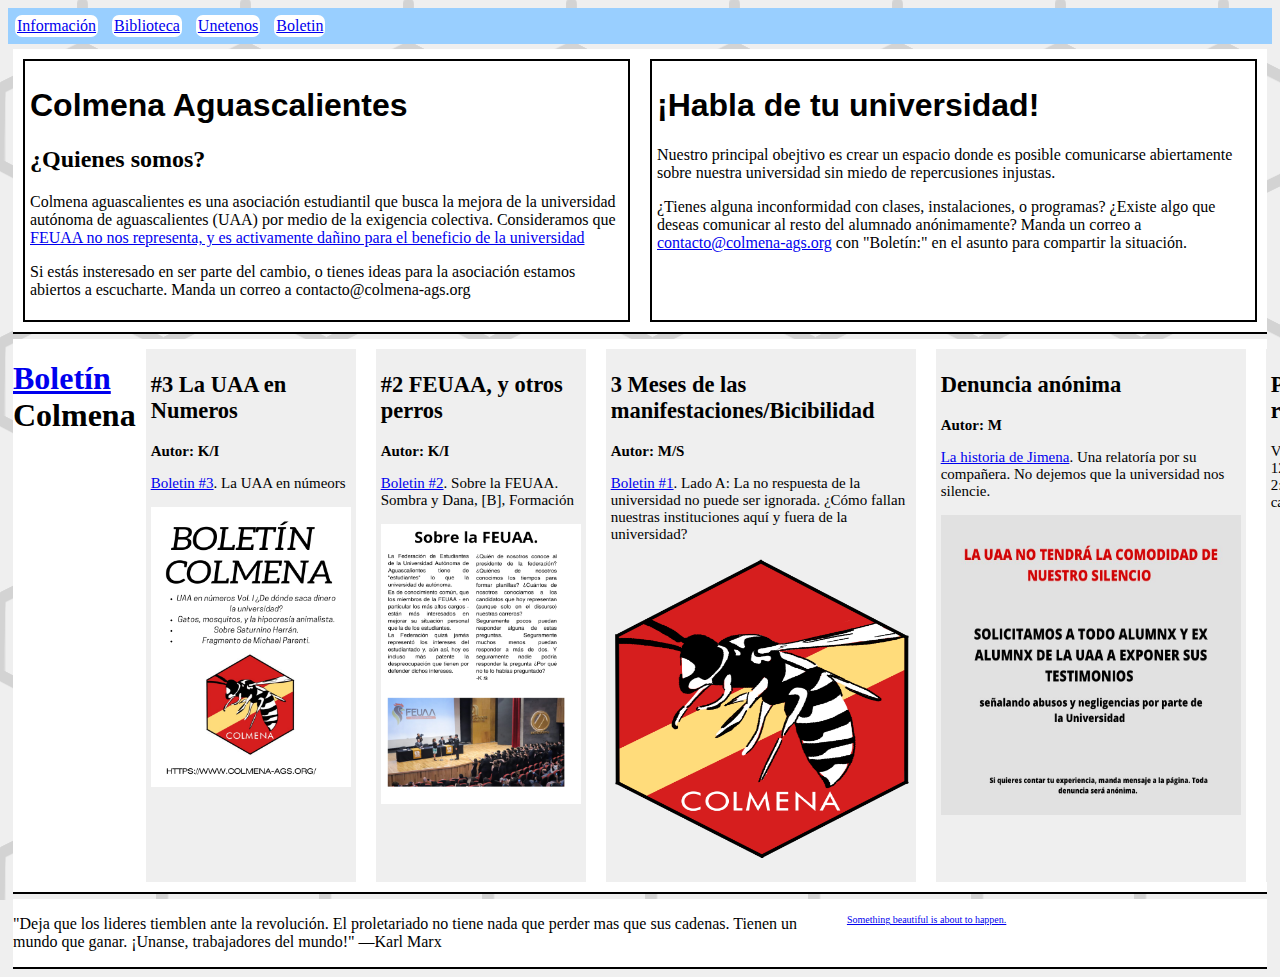
<file: index.htm>
<!DOCTYPE html>


<html>
  <head>
    
    
   <title>Colmena AGS</title>
  <link rel="icon" type="image/x-icon" href="/icons/quill.png">
    
    
    <meta name="color:Background" content="#111111"/>


  <style>

        body {
            
                background-image: url(/imagenes/hex2.png);
                background-attachment: fixed; 
                font-size: {select:Text Size}px /* select:Font Size */;
                font-family: {font:Text}; 
                /* background-image:url(https://static.tumblr.com/kifah6n/tOZpylknj/dot-grid-grey.png) */
            }


    .header{
        background-color: #99cfff77;
        color:white;
        display:flex;
    }

    .header >div{
        background-color: #ffffff55;
        text-align: center;
        padding: 2px;
        margin: 7px;
        border-radius: 7px;
    }

    .pagina {
      background-color: #ffffff88;
      border-bottom: 2px solid black;
      margin: 5px;
      display: flex;
      
    }

    .pagina > div{
      

        width: 48%;
        padding: 5px;
        margin: 10px;
      background-color: #ffffff88;
      border: 2px solid black;
    }
    #noticia{
        ma-bottom: 5px;
        background-color: #efefef66;

        border:0px;
        font-size: 15px;
    }
    
    #small{
        border:0px;
        font-size: 10px;
    }

    <link rel="stylesheet" href="mystyle.css">
  </style>
    
  <head>
    

     <script src="jquery.js"></script> 
    <script> 
    $(function(){
      $("#includedContent").load("Head_master.html"); 
    });
    </script> 
  </head>
<body>
  
  <div id="includedContent"></div>

  <div = class="pagina">
    <div>
  <h1><span style="font-family: Helvetica">
    Colmena Aguascalientes</span>
</h1>
  
  <h2> ¿Quienes somos? </h2>
  <p> Colmena aguascalientes es una asociación estudiantil que busca la mejora de la universidad autónoma de aguascalientes
(UAA) por medio de la exigencia colectiva. Consideramos que <a href="FEUAA.html"> FEUAA no nos representa, y es activamente dañino para el beneficio de la universidad </a> </p>
  
 <p> Si estás insteresado en ser parte del cambio, o tienes ideas para la asociación estamos abiertos a escucharte. Manda un correo a
   contacto@colmena-ags.org </p>
  
</div>

    
 <div>
  <h1><span style="font-family: Helvetica">
    ¡Habla de tu universidad!</span></h1>

<p>
    Nuestro principal obejtivo es crear un espacio donde es posible comunicarse abiertamente sobre nuestra universidad sin miedo de repercusiones injustas. 
    </p><p>¿Tienes alguna inconformidad con clases, instalaciones, o programas? ¿Existe algo que deseas comunicar al resto del alumnado anónimamente? Manda un correo a <a href= mail:contacto@colmena-ags.org> contacto@colmena-ags.org</a> con "Boletín:" en el asunto para compartir la situación.
</p>
</div>
</div>
 
 
</div>
 
 <div class = "pagina">
   <h1> <a href="/boletin"> Boletín</a> Colmena</h1> 

   <div id="noticia"> <h2> #3 La UAA en Numeros </h2>
       <div id="small"> <h2>Autor: K/I</h2>
        </div>
       <p><a href = /boletin/Boletin_3_30.09.2023.pdf> Boletin #3</a>. La UAA en númeors</a></p>
       
        <p><a href = /boletin/Boletin_3_30.09.2023.pdf> <img src="imagenes/portada3.png" alt="La UAA en númeors, Gatos y mosquitos, saturnino Herrán" width="200" height="280"></a></p>
    </div>

   
 <div id="noticia"> <h2> #2 FEUAA, y otros perros </h2>
       <div id="small"> <h2>Autor: K/I</h2>
        </div>
       <p><a href = /boletin/Boletin_2_01.09.2023.pdf> Boletin #2</a>. Sobre la FEUAA. Sombra y Dana, [B], Formación</a></p>
       
        <p><a href = /boletin/Boletin_2_01.09.2023.pdf> <img src="imagenes/portada2.png" alt="Artículo FEUAA" width="200" height="280"></a></p>
    </div>
   
  <div id="noticia"> <h2>3 Meses de las manifestaciones/Bicibilidad </h2>
       <div id="small"> <h2>Autor: M/S</h2>
        </div>
       <p><a href = /boletin/Boletin_1_20.08.2023.pdf> Boletin #1</a>. Lado A: La no respuesta de la universidad no puede ser ignorada. ¿Cómo fallan nuestras instituciones aquí y fuera de la universidad?</a></p>
       
        <p><a href = /boletin/Boletin_1_20.08.2023.pdf> <img src="imagenes/Colmena_HD.png" alt="Logo colmena" width="300" height="300"></a></p>
    </div>
   
     <div id="noticia"> <h2>Denuncia anónima</h2>
       <div id="small"> <h2>Autor: M</h2>
        </div>
       <p><a href = /boletin/Relatoria.html>La historia de Jimena</a>. Una relatoría por su compañera. No dejemos que la universidad nos silencie. </a></p>
       
        <p><a href = /boletin/Relatoria.html> <img src="boletin/denuncia.png" alt="información para denuncia" width="300" height="300"></a></p>
    </div>
       
    <div id="noticia"> <h2>Próxima reunión</h2>
        <p1>Viernes de 12:00 a 2:30pm En cafetería 47</p1>
    </div>
 

   
   
</div>   
    
    


<div class = "pagina">
 <p>"Deja que los lideres tiemblen ante la revolución. El proletariado no tiene nada que perder mas que sus cadenas. Tienen un mundo que ganar. ¡Unanse, trabajadores del mundo!"
        —Karl Marx</p> 
    


    <div id="small">
    <a href = "wormwood.jpeg"> Something beautiful is about to happen.</a>
    </div>
</div>



  </body>
</html>
</file>
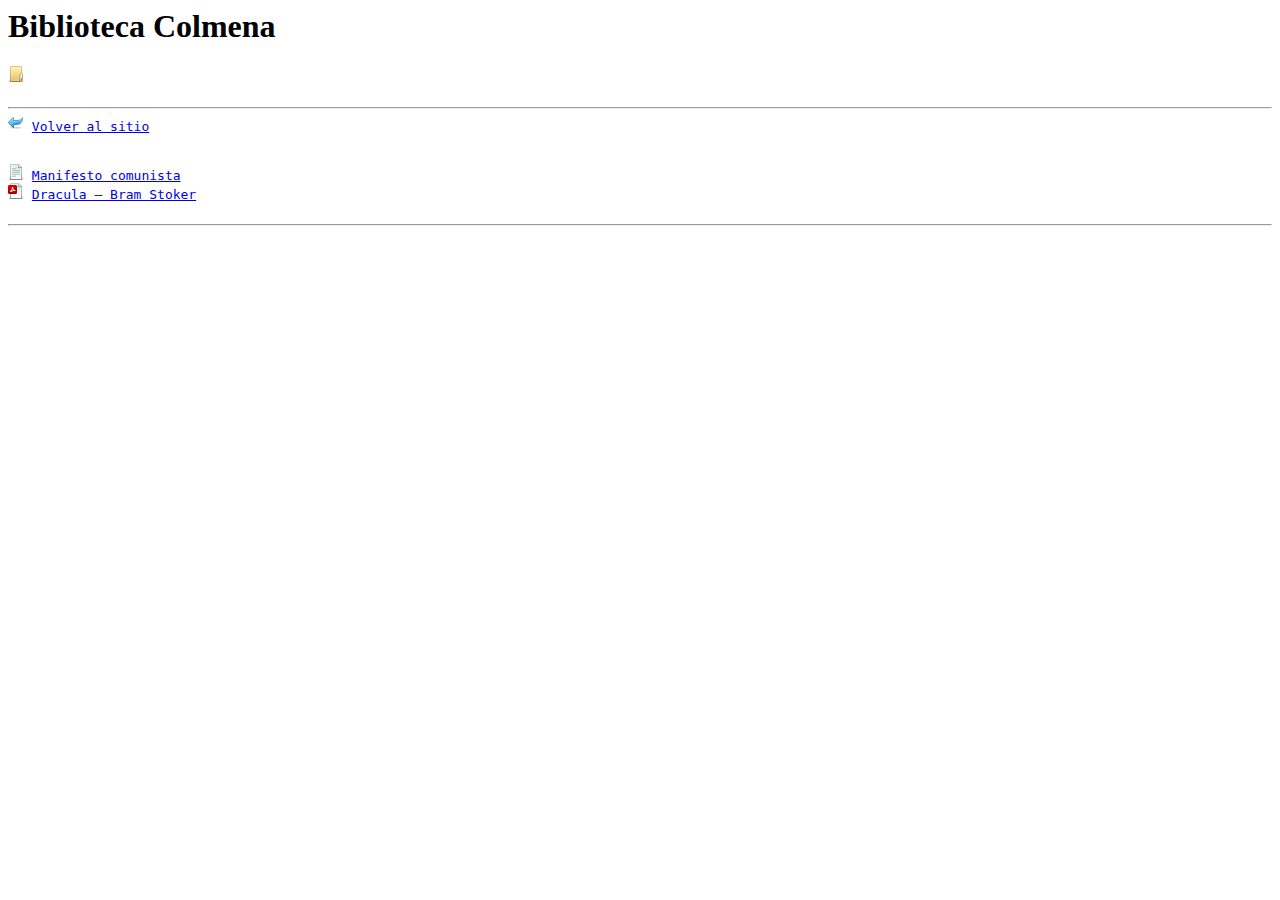
<file: biblioteca/index.html>
<html>
 <head>
  <title>Biblioteca Colmena</title>
 </head>
 <body>
<h1>Biblioteca Colmena</h1>
<pre><img src="/icons/folder.png" alt="Icon ">                   

<hr><img src="/icons/arrow-curve-180.png" alt="Volver al sitio"> <a href="/">Volver al sitio</a>


<img src="/icons/document-text.png" alt="[TXT]"> <a href="manifesto.html">Manifesto comunista</a>               
<img src="/icons/document-pdf.png" alt="[PDF]"> <a href="dracula.pdf">Dracula — Bram Stoker</a>               
          
<hr></pre>

</body></html>
</file>
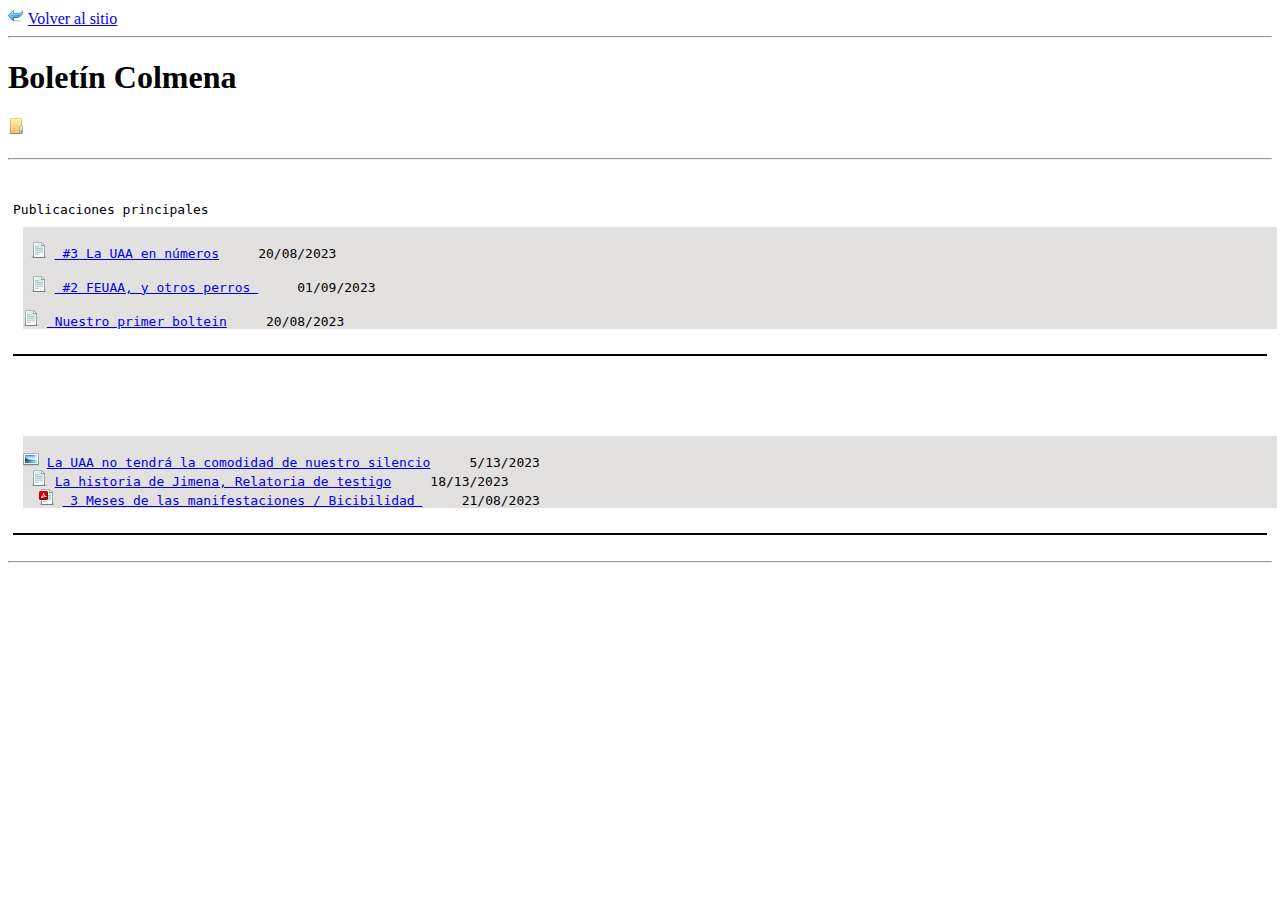
<file: boletin/index.html>
<html>

<style>
        body {
            
                background-attachment: fixed; 
                font-size: {select:Text Size}px /* select:Font Size */;
                font-family: {font:Text}; 
                /* background-image:url(https://static.tumblr.com/kifah6n/tOZpylknj/dot-grid-grey.png) */
            }


    .header{
        background-color: #99cfff77;
        color:white;
        display:flex;
    }

    .header >div{
        background-color: #ffffff55;
        text-align: center;
        padding: 2px;
        margin: 7px;
        border-radius: 7px;
    }

  .bloque{
      background-color: #ffffff;

      border-bottom: 2px solid black;
      margin: 5px;
   
  }
 .bloque > div{
      

        width: 100%;
        padding: 0px;
        margin: 10px;
      background-color: #c2bfba77;
      border: 2px #e7e2d1 ;
    }

 
    .pagina {
      background-color: #ffffff88;
      border-bottom: 2px solid black;
      margin: 5px;
      display: flex;
      
    }
    .pagina > div{
      

        width: 48%;
        padding: 5px;
        margin: 10px;
      background-color: #ffffff88;
      border: 2px solid black;
    }
    #noticia{
        ma-bottom: 5px;
        background-color: #efefef66;

        border:0px;
        font-size: 15px;
    }
    
    #small{
        border:0px;
        font-size: 10px;
    }

    <link rel="stylesheet" href="mystyle.css">
  </style>
 
</style>
 
 <head>
  <title>Boletín Colmena</title>
 </head>
 <body>
  <img src="/icons/arrow-curve-180.png" alt="Volver al sitio"> <a href="/">Volver al sitio</a>
 <hr> 
<h1>Boletín Colmena</h1>
<pre><img src="/icons/folder.png" alt="Icon ">                   

<hr>
<div = class="bloque">
Publicaciones principales
<div>
 <img src="/icons/document-text.png" alt="[TXT]"> <a href="Boletin_3_30.09.2023.pdf"> #3 La UAA en números</a>     20/08/2023 

 <img src="/icons/document-text.png" alt="[TXT]"> <a href="Boletin_2_01.09.2023.pdf"> #2 FEUAA, y otros perros </a>     01/09/2023 

<img src="/icons/document-text.png" alt="[TXT]"> <a href="Boletin_1_20.08.2023.pdf"> Nuestro primer boltein</a>     20/08/2023 
</div>
</div>

 <div = class="bloque">
<div>
<img src="/icons/image.png" alt="[TXT]"> <a href="denuncia.html">La UAA no tendrá la comodidad de nuestro silencio</a>     5/13/2023          
 <img src="/icons/document-text.png" alt="[TXT]"> <a href="Relatoria.html">La historia de Jimena, Relatoria de testigo</a>     18/13/2023 
  <img src="/icons/document-pdf-text.png" alt="[PDF]"> <a href="Boletin_1_20.08.2023.pdf"> 3 Meses de las manifestaciones / Bicibilidad </a>     21/08/2023                
</div>
</div>
<hr></pre>

</body></html>
</file>
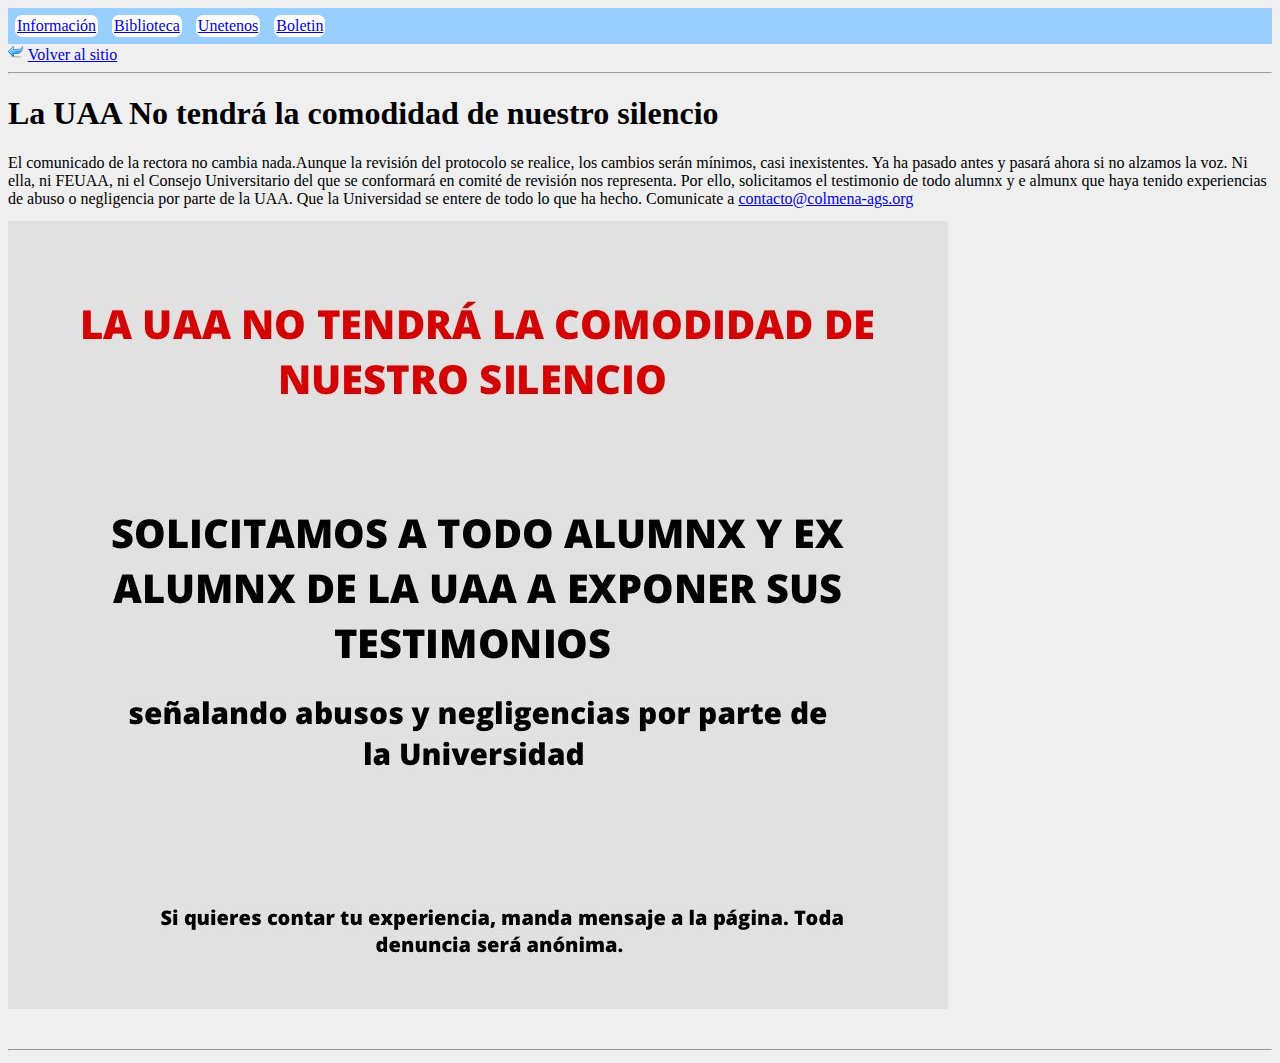
<file: boletin/denuncia.html>
<html>
 <head>
    
    
   <title>Relatoría por abuso</title>
  <link rel="icon" type="image/x-icon" href="/icons/quill.png">
    
    
    <meta name="color:Background" content="#111111"/>


  <style>

        body {
            
                background-color: #efefef;
                background-attachment: fixed; 
                font-size: {select:Text Size}px /* select:Font Size */;
                font-family: {font:Text}; 
                /* background-image:url(https://static.tumblr.com/kifah6n/tOZpylknj/dot-grid-grey.png) */
            }


    .header{
        background-color: #99cfff;
        color:white;
        display:flex;
    }

    .header >div{
        background-color:white;
        text-align: center;
        padding: 2px;
        margin: 7px;
        border-radius: 7px;
    }

    .pagina {
      background-color: #ffffff;
      border-bottom: 2px solid black;
      margin: 5px;
      display: flex;
      
    }

    .pagina > div{
        width: 48%;
        padding: 5px;
        margin: 10px;
      background-color: #ffffff;
      border: 2px solid black;
    }
    #noticia{
        ma-bottom: 5px;
        background-color: #efefef;;
        border:0px;
        font-size: 15px;
    }
    
    #small{
        border:0px;
        font-size: 10px;
    }
  </style>    

       <script src="/jquery.js"></script> 
    <script> 
    $(function(){
      $("#includedContent").load("/Head_master.html"); 
    });
    </script> 
    
    <div id="includedContent"></div>
    </div>
 
  <title>El silencio en la muerte</title>
 </head>
 <body>
<link rel="icon" type="image/x-icon" href="/icons/quill.png">
<img src="/icons/arrow-curve-180.png" alt="Volver al sitio"> <a href="/">Volver al sitio</a>
<hr>
<h1> La UAA No tendrá la comodidad de nuestro silencio </h1>
  
El comunicado de la rectora no cambia nada.Aunque la revisión del protocolo se realice, los cambios serán mínimos, casi inexistentes. Ya ha pasado antes y pasará ahora si no alzamos la voz. Ni ella, ni FEUAA, ni el Consejo Universitario del que se conformará en comité de revisión nos representa.
  
Por ello, solicitamos el testimonio de todo alumnx y e almunx que haya tenido experiencias de abuso o negligencia por parte de la UAA. 
Que la Universidad se entere de todo lo que ha hecho. 
  
Comunicate a <a href= mail:contacto@colmena-ags.org> contacto@colmena-ags.org</a>
  

<pre><img src="/boletin/denuncia.png" alt="Imagen ">            


<hr></pre>

</body></html>
</file>
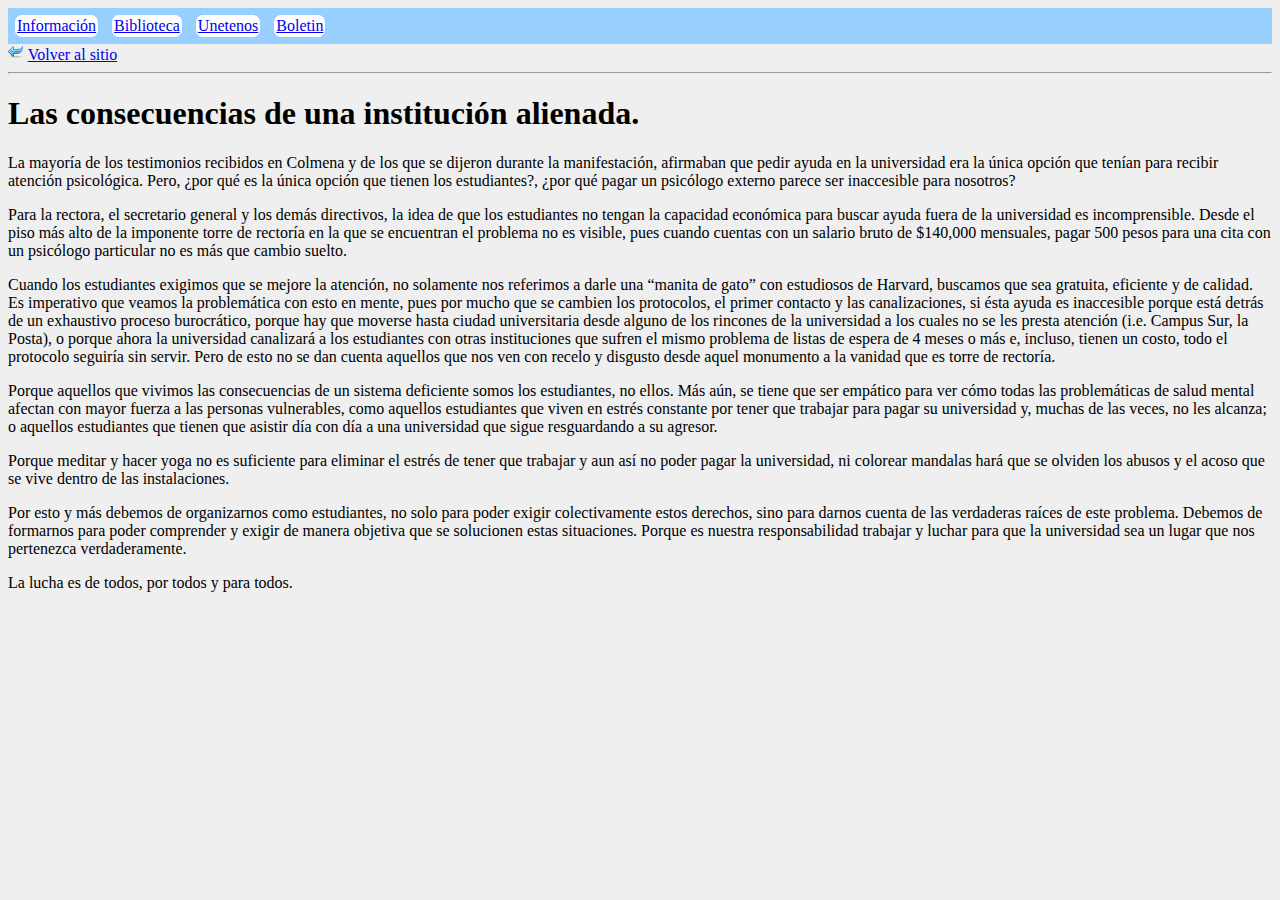
<file: boletin/LasConsecuenciasDeUnaInstitucionAlienada.html>
<html>
 <head>
    
    
   <title>Las consecuencias de una institución alienada.</title>
  <link rel="icon" type="image/x-icon" href="/icons/quill.png">
    
    
    <meta name="color:Background" content="#111111"/>


  <style>

        body {
            
                background-color: #efefef;
                background-attachment: fixed; 
                font-size: {select:Text Size}px /* select:Font Size */;
                font-family: {font:Text}; 
                /* background-image:url(https://static.tumblr.com/kifah6n/tOZpylknj/dot-grid-grey.png) */
            }


    .header{
        background-color: #99cfff;
        color:white;
        display:flex;
    }

    .header >div{
        background-color:white;
        text-align: center;
        padding: 2px;
        margin: 7px;
        border-radius: 7px;
    }

    .pagina {
      background-color: #ffffff;
      border-bottom: 2px solid black;
      margin: 5px;
      display: flex;
      
    }

    .pagina > div{
        width: 48%;
        padding: 5px;
        margin: 10px;
      background-color: #ffffff;
      border: 2px solid black;
    }
    #noticia{
        ma-bottom: 5px;
        background-color: #efefef;;
        border:0px;
        font-size: 15px;
    }
    
    #small{
        border:0px;
        font-size: 10px;
    }
  </style>    

       <script src="/jquery.js"></script> 
    <script> 
    $(function(){
      $("#includedContent").load("/Head_master.html"); 
    });
    </script> 
    
    <div id="includedContent"></div>
    </div>
 
  <title>Las consecuencias de una institución alienada.</title>
 </head>
 <body>
<link rel="icon" type="image/x-icon" href="/icons/quill.png">
<img src="/icons/arrow-curve-180.png" alt="Volver al sitio"> <a href="/">Volver al sitio</a>
<hr>
<h1> Las consecuencias de una institución alienada. </h1>

  <p>La mayoría de los testimonios recibidos en Colmena y de los que se dijeron durante la manifestación, afirmaban que pedir ayuda en la universidad era la única opción que tenían para recibir atención psicológica. Pero, ¿por qué es la única opción que tienen los estudiantes?, ¿por qué pagar un psicólogo externo parece ser inaccesible para nosotros?</p>
  
  <p>Para la rectora, el secretario general y los demás directivos, la idea de que los estudiantes no tengan la capacidad económica para buscar ayuda fuera de la universidad es incomprensible. Desde el piso más alto de la imponente torre de rectoría en la que se encuentran el problema no es visible, pues cuando cuentas con un salario bruto de $140,000 mensuales, pagar 500 pesos para una cita con un psicólogo particular no es más que cambio suelto.</p>
  
  <p>Cuando los estudiantes exigimos que se mejore la atención, no solamente nos referimos a darle una “manita de gato” con estudiosos de Harvard, buscamos que sea gratuita, eficiente y de calidad. Es imperativo que veamos la problemática con esto en mente, pues por mucho que se cambien los protocolos, el primer contacto y las canalizaciones, si ésta ayuda es inaccesible porque está detrás de un exhaustivo proceso burocrático, porque hay que moverse hasta ciudad universitaria desde alguno de los rincones de la universidad a los cuales no se les presta atención (i.e. Campus Sur, la Posta), o porque ahora la universidad canalizará a los estudiantes con otras instituciones que sufren el mismo problema de listas de espera de 4 meses o más e, incluso, tienen un costo, todo el protocolo seguiría sin servir. Pero de esto no se dan cuenta aquellos que nos ven con recelo y disgusto desde aquel monumento a la vanidad que es torre de rectoría.</p>
  
  <p>Porque aquellos que vivimos las consecuencias de un sistema deficiente somos los estudiantes, no ellos. Más aún, se tiene que ser empático para ver cómo todas las problemáticas de salud mental afectan con mayor fuerza a las personas vulnerables, como aquellos estudiantes que viven en estrés constante por tener que trabajar para pagar su universidad y, muchas de las veces, no les alcanza; o aquellos estudiantes que tienen que asistir día con día a una universidad que sigue resguardando a su agresor.</p>
  
  <p>Porque meditar y hacer yoga no es suficiente para eliminar el estrés de tener que trabajar y aun así no poder pagar la universidad, ni colorear mandalas hará que se olviden los abusos y el acoso que se vive dentro de las instalaciones.</p>
  
  <p>Por esto y más debemos de organizarnos como estudiantes, no solo para poder exigir colectivamente estos derechos, sino para darnos cuenta de las verdaderas raíces de este problema. Debemos de formarnos para poder comprender y exigir de manera objetiva que se solucionen estas situaciones. Porque es nuestra responsabilidad trabajar y luchar para que la universidad sea un lugar que nos pertenezca verdaderamente.</p>

  <p>La lucha es de todos, por todos y para todos.</p>
 

</body></html>
</file>
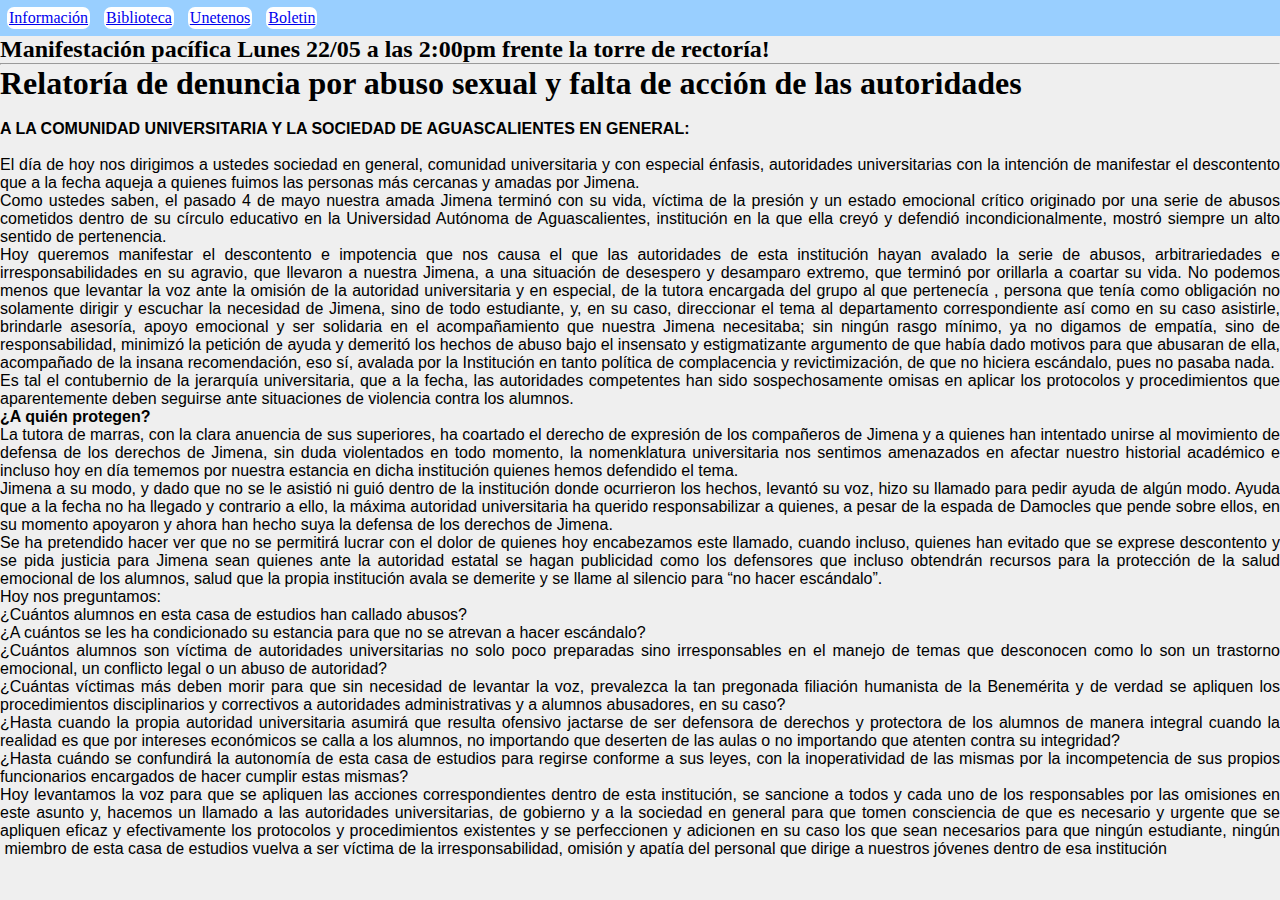
<file: boletin/Relatoria.html>
<html>
  <head>
    
    
   <title>Relatoría por abuso</title>
  <link rel="icon" type="image/x-icon" href="/icons/quill.png">
    
    
    <meta name="color:Background" content="#111111"/>


  <style>

        body {
            
                background-color: #efefef;
                background-attachment: fixed; 
                font-size: {select:Text Size}px /* select:Font Size */;
                font-family: {font:Text}; 
                /* background-image:url(https://static.tumblr.com/kifah6n/tOZpylknj/dot-grid-grey.png) */
            }


    .header{
        background-color: #99cfff;
        color:white;
        display:flex;
    }

    .header >div{
        background-color:white;
        text-align: center;
        padding: 2px;
        margin: 7px;
        border-radius: 7px;
    }

    .pagina {
      background-color: #ffffff;
      border-bottom: 2px solid black;
      margin: 5px;
      display: flex;
      
    }

    .pagina > div{
        width: 48%;
        padding: 5px;
        margin: 10px;
      background-color: #ffffff;
      border: 2px solid black;
    }
    #noticia{
        ma-bottom: 5px;
        background-color: #efefef;;
        border:0px;
        font-size: 15px;
    }
    
    #small{
        border:0px;
        font-size: 10px;
    }
  </style>    

        <script src="/jquery.js"></script> 
    <script> 
    $(function(){
      $("#includedContent").load("/Head_master.html"); 
    });
    </script> 
    
    <div id="includedContent"></div>
    </div>
  </head>
  
 <body>
   
   <h2> Manifestación pacífica Lunes 22/05 a las 2:00pm frente la torre de rectoría! </h2> 
 <hr>  
 <h1> Relatoría de denuncia por abuso sexual y falta de acción de las autoridades </h1>
 
 <pagina>
   <?xml version="1.0" encoding="UTF-8"?>
<style>
    table { border-collapse:collapse; border-spacing:0; empty-cells:show }
    td, th { vertical-align:top; font-size:12pt;}
    h1, h2, h3, h4, h5, h6 { clear:both;}
    ol, ul { margin:0; padding:0;}
    li { list-style: none; margin:0; padding:0;}
    span.footnodeNumber { padding-right:1em; }
    span.annotation_style_by_filter { font-size:95%; font-family:Arial; }
    span.heading_numbering { margin-right: 0.8rem; }* { margin:0;}
    .P1 { text-align:justify ! important; font-family:Arial; writing-mode:horizontal-tb; direction:ltr; }
    .P2 { text-align:justify ! important; font-family:Calibri; writing-mode:horizontal-tb; direction:ltr; }
    .T1 { font-family:Arial; font-weight:bold; }
    .T2 { font-family:Arial; }
    /* ODF styles with no properties representable as CSS:
    .dp1  { } */
</style></head><body dir="ltr"><p class="P1"> </p><p class="P2"><span class="T1">A LA COMUNIDAD UNIVERSITARIA Y LA SOCIEDAD DE AGUASCALIENTES EN GENERAL:</span></p><p class="P1"> </p><p class="P2"><span class="T2">El día de hoy nos dirigimos a ustedes sociedad en general, comunidad universitaria y con especial énfasis, autoridades universitarias con la intención de manifestar el descontento que a la fecha aqueja a quienes fuimos las personas más cercanas y amadas por Jimena.</span></p><p class="P2"><span class="T2">Como ustedes saben, el pasado 4 de mayo nuestra amada Jimena terminó con su vida, víctima de la presión y un estado emocional crítico originado por una serie de abusos cometidos dentro de su círculo educativo en la Universidad Autónoma de Aguascalientes, institución en la que ella creyó y defendió incondicionalmente, mostró siempre un alto sentido de pertenencia. </span></p><p class="P2"><span class="T2">Hoy queremos manifestar el descontento e impotencia que nos causa el que las autoridades de esta institución hayan avalado la serie de abusos, arbitrariedades e irresponsabilidades en su agravio, que llevaron a nuestra Jimena, a una situación de desespero y desamparo extremo, que terminó por orillarla a coartar su vida. No podemos menos que levantar la voz ante la omisión de la autoridad universitaria y en especial, de la tutora encargada del grupo al que pertenecía , persona que tenía como obligación no solamente dirigir y escuchar la necesidad de Jimena, sino de todo estudiante, y, en su caso, direccionar el tema al departamento correspondiente así como en su caso asistirle, brindarle asesoría, apoyo emocional y ser solidaria en el acompañamiento que nuestra Jimena necesitaba; sin ningún rasgo mínimo, ya no digamos de empatía, sino de responsabilidad, minimizó la petición de ayuda y demeritó los hechos de abuso bajo el insensato y estigmatizante argumento de que había dado motivos para que abusaran de ella, acompañado de la insana recomendación, eso sí, avalada por la Institución en tanto política de complacencia y revictimización, de que no hiciera escándalo, pues no pasaba nada.</span></p><p class="P2"><span class="T2">Es tal el contubernio de la jerarquía universitaria, que a la fecha, las autoridades competentes han sido sospechosamente omisas en aplicar los protocolos y procedimientos que aparentemente deben seguirse ante situaciones de violencia contra los alumnos.</span></p><p class="P2"><span class="T1">¿A quién protegen?</span></p><p class="P2"><span class="T2">La tutora de marras, con la clara anuencia de sus superiores, ha coartado el derecho de expresión de los compañeros de Jimena y a quienes han intentado unirse al movimiento de defensa de los derechos de Jimena, sin duda violentados en todo momento, la nomenklatura universitaria nos sentimos amenazados en afectar nuestro historial académico e incluso hoy en día tememos por nuestra estancia en dicha institución quienes hemos defendido el tema. </span></p><p class="P2"><span class="T2">Jimena a su modo, y dado que no se le asistió ni guió dentro de la institución donde ocurrieron los hechos, levantó su voz, hizo su llamado para pedir ayuda de algún modo. Ayuda que a la fecha no ha llegado y contrario a ello, la máxima autoridad universitaria ha querido responsabilizar a quienes, a pesar de la espada de Damocles que pende sobre ellos, en su momento apoyaron y ahora han hecho suya la defensa de los derechos de Jimena. </span></p><p class="P2"><span class="T2">Se ha pretendido hacer ver que no se permitirá lucrar con el dolor de quienes hoy encabezamos este llamado, cuando incluso, quienes han evitado que se exprese descontento y se pida justicia para Jimena sean quienes ante la autoridad estatal se hagan publicidad como los defensores que incluso obtendrán recursos para la protección de la salud emocional de los alumnos, salud que la propia institución avala se demerite y se llame al silencio para “no hacer escándalo”.</span></p><p class="P2"><span class="T2">Hoy nos preguntamos:</span></p><p class="P2"><span class="T2">¿Cuántos alumnos en esta casa de estudios han callado abusos?</span></p><p class="P2"><span class="T2">¿A cuántos se les ha condicionado su estancia para que no se atrevan a hacer escándalo?</span></p><p class="P2"><span class="T2">¿Cuántos alumnos son víctima de autoridades universitarias no solo poco preparadas sino irresponsables en el manejo de temas que desconocen como lo son un trastorno emocional, un conflicto legal o un abuso de autoridad?</span></p><p class="P2"><span class="T2">¿Cuántas víctimas más deben morir para que sin necesidad de levantar la voz, prevalezca la tan pregonada filiación humanista de la Benemérita y de verdad se apliquen los procedimientos disciplinarios y correctivos a autoridades administrativas y a alumnos abusadores, en su caso?</span></p><p class="P2"><span class="T2">¿Hasta cuando la propia autoridad universitaria asumirá que resulta ofensivo jactarse de ser defensora de derechos y protectora de los alumnos de manera integral cuando la realidad es que por intereses económicos se calla a los alumnos, no importando que deserten de las aulas o no importando que atenten contra su integridad?</span></p><p class="P2"><span class="T2">¿Hasta cuándo se confundirá la autonomía de esta casa de estudios para regirse conforme a sus leyes, con la inoperatividad de las mismas por la incompetencia de sus propios funcionarios encargados de hacer cumplir estas mismas?</span></p><p class="P2"><span class="T2">Hoy levantamos la voz para que se apliquen las acciones correspondientes dentro de esta institución, se sancione a todos y cada uno de los responsables por las omisiones en este asunto y, hacemos un llamado a las autoridades universitarias, de gobierno y a la sociedad en general para que tomen consciencia de que es necesario y urgente que se apliquen eficaz y efectivamente los protocolos y procedimientos existentes y se perfeccionen y adicionen en su caso los que sean necesarios para que ningún estudiante, ningún  miembro de esta casa de estudios vuelva a ser víctima de la irresponsabilidad, omisión y apatía del personal que dirige a nuestros jóvenes dentro de esa institución </span></p><p class="P2"> </p> </pagina></body></html>
</file>
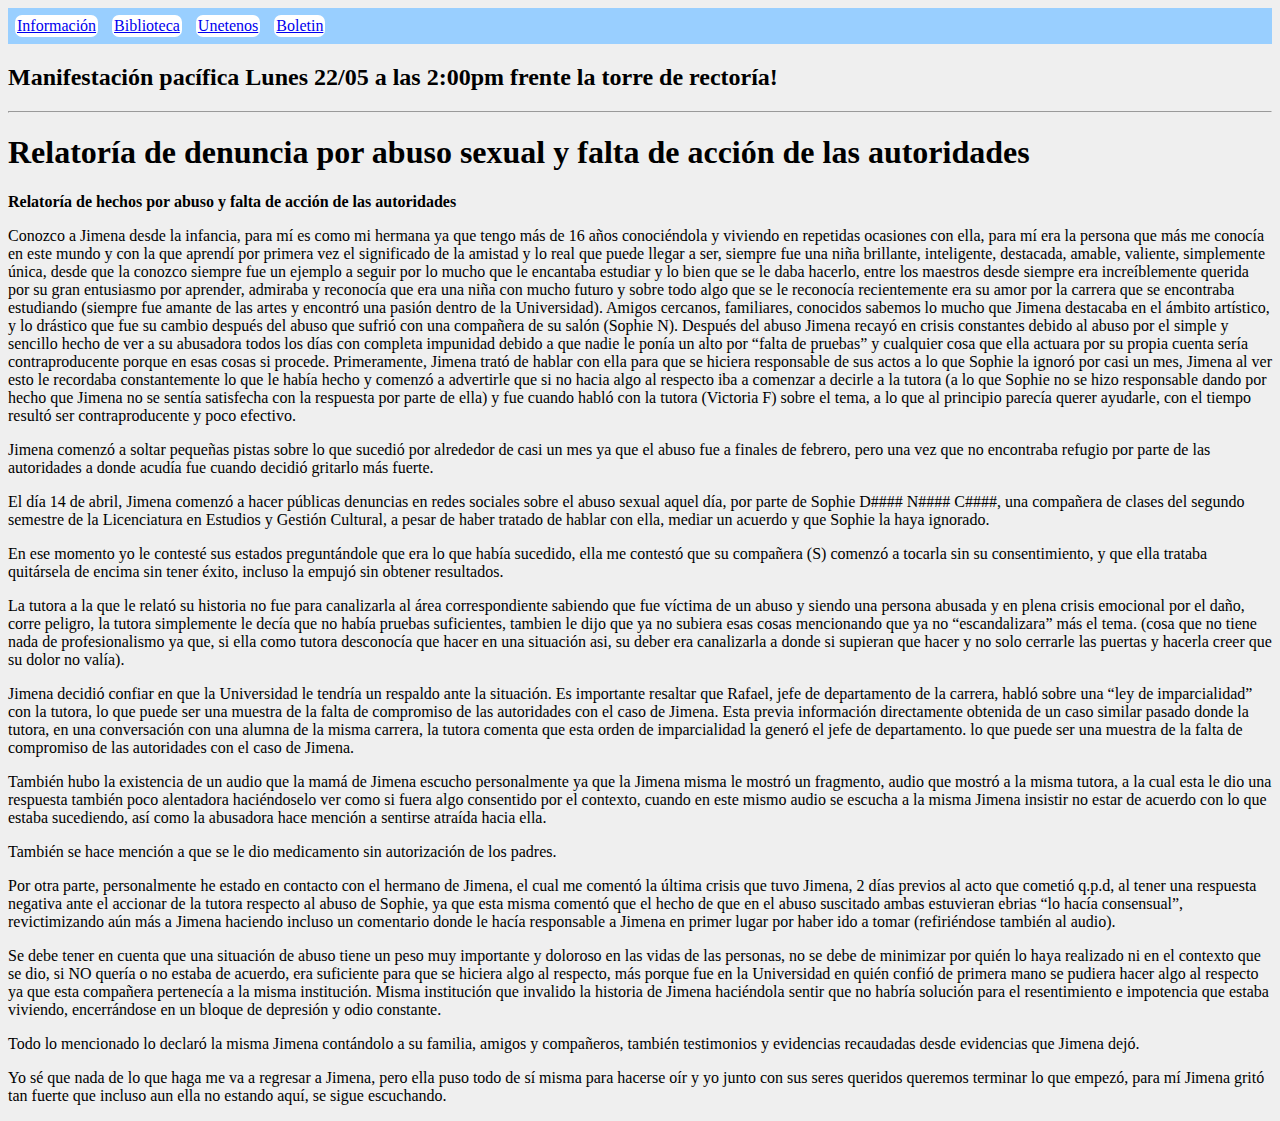
<file: boletin/Relatoria_hidden.html>
<html>
  <head>
    
    
   <title>Relatoría por abuso</title>
  <link rel="icon" type="image/x-icon" href="/icons/quill.png">
    
    
    <meta name="color:Background" content="#111111"/>


  <style>

        body {
            
                background-color: #efefef;
                background-attachment: fixed; 
                font-size: {select:Text Size}px /* select:Font Size */;
                font-family: {font:Text}; 
                /* background-image:url(https://static.tumblr.com/kifah6n/tOZpylknj/dot-grid-grey.png) */
            }


    .header{
        background-color: #99cfff;
        color:white;
        display:flex;
    }

    .header >div{
        background-color:white;
        text-align: center;
        padding: 2px;
        margin: 7px;
        border-radius: 7px;
    }

    .pagina {
      background-color: #ffffff;
      border-bottom: 2px solid black;
      margin: 5px;
      display: flex;
      
    }

    .pagina > div{
        width: 48%;
        padding: 5px;
        margin: 10px;
      background-color: #ffffff;
      border: 2px solid black;
    }
    #noticia{
        ma-bottom: 5px;
        background-color: #efefef;;
        border:0px;
        font-size: 15px;
    }
    
    #small{
        border:0px;
        font-size: 10px;
    }
  </style>    

        <script src="/jquery.js"></script> 
    <script> 
    $(function(){
      $("#includedContent").load("/Head_master.html"); 
    });
    </script> 
    
    <div id="includedContent"></div>
    </div>
  </head>
  
 <body>
   
   <h2> Manifestación pacífica Lunes 22/05 a las 2:00pm frente la torre de rectoría! </h2> 
 <hr>  
 <h1> Relatoría de denuncia por abuso sexual y falta de acción de las autoridades </h1>
 
 <pagina>

 <p><strong>Relatoría de hechos por abuso y falta de acción de las
autoridades</strong></p>
<p>Conozco a Jimena desde la infancia, para mí es como mi hermana ya que
tengo más de 16 años conociéndola y viviendo en repetidas ocasiones con
ella, para mí era la persona que más me conocía en este mundo y con la
que aprendí por primera vez el significado de la amistad y lo real que
puede llegar a ser, siempre fue una niña brillante, inteligente,
destacada, amable, valiente, simplemente única, desde que la conozco
siempre fue un ejemplo a seguir por lo mucho que le encantaba estudiar y
lo bien que se le daba hacerlo, entre los maestros desde siempre era
increíblemente querida por su gran entusiasmo por aprender, admiraba y
reconocía que era una niña con mucho futuro y sobre todo algo que se le
reconocía recientemente era su amor por la carrera que se encontraba
estudiando (siempre fue amante de las artes y encontró una pasión dentro
de la Universidad). Amigos cercanos, familiares, conocidos sabemos lo
mucho que Jimena destacaba en el ámbito artístico, y lo drástico que fue
su cambio después del abuso que sufrió con una compañera de su salón
(Sophie N). Después del abuso Jimena recayó en crisis constantes debido
al abuso por el simple y sencillo hecho de ver a su abusadora todos los
días con completa impunidad debido a que nadie le ponía un alto por
“falta de pruebas” y cualquier cosa que ella actuara por su propia
cuenta sería contraproducente porque en esas cosas si procede.
Primeramente, Jimena trató de hablar con ella para que se hiciera
responsable de sus actos a lo que Sophie la ignoró por casi un mes,
Jimena al ver esto le recordaba constantemente lo que le había hecho y
comenzó a advertirle que si no hacia algo al respecto iba a comenzar a
decirle a la tutora (a lo que Sophie no se hizo responsable dando por
hecho que Jimena no se sentía satisfecha con la respuesta por parte de
ella) y fue cuando habló con la tutora (Victoria F) sobre el tema, a lo
que al principio parecía querer ayudarle, con el tiempo resultó ser
contraproducente y poco efectivo.</p>
<p>Jimena comenzó a soltar pequeñas pistas sobre lo que sucedió por
alrededor de casi un mes ya que el abuso fue a finales de febrero, pero
una vez que no encontraba refugio por parte de las autoridades a donde
acudía fue cuando decidió gritarlo más fuerte.</p>
<p>El día 14 de abril, Jimena comenzó a hacer públicas denuncias en
redes sociales sobre el abuso sexual aquel día, por parte de Sophie
D#### N#### C####, una compañera de clases del segundo semestre de la
Licenciatura en Estudios y Gestión Cultural, a pesar de haber tratado de
hablar con ella, mediar un acuerdo y que Sophie la haya ignorado.</p>
<p>En ese momento yo le contesté sus estados preguntándole que era lo
que había sucedido, ella me contestó que su compañera (S) comenzó a
tocarla sin su consentimiento, y que ella trataba quitársela de encima
sin tener éxito, incluso la empujó sin obtener resultados.</p>
<p>La tutora a la que le relató su historia no fue para canalizarla al
área correspondiente sabiendo que fue víctima de un abuso y siendo una
persona abusada y en plena crisis emocional por el daño, corre peligro,
la tutora simplemente le decía que no había pruebas suficientes, tambien
le dijo que ya no subiera esas cosas mencionando que ya no
“escandalizara” más el tema. (cosa que no tiene nada de profesionalismo
ya que, si ella como tutora desconocía que hacer en una situación asi,
su deber era canalizarla a donde si supieran que hacer y no solo
cerrarle las puertas y hacerla creer que su dolor no valía).</p>
<p>Jimena decidió confiar en que la Universidad le tendría un respaldo
ante la situación. Es importante resaltar que Rafael, jefe de
departamento de la carrera, habló sobre una “ley de imparcialidad” con
la tutora, lo que puede ser una muestra de la falta de compromiso de las
autoridades con el caso de Jimena. Esta previa información directamente
obtenida de un caso similar pasado donde la tutora, en una conversación
con una alumna de la misma carrera, la tutora comenta que esta orden de
imparcialidad la generó el jefe de departamento. lo que puede ser una
muestra de la falta de compromiso de las autoridades con el caso de
Jimena.</p>
<p>También hubo la existencia de un audio que la mamá de Jimena escucho
personalmente ya que la Jimena misma le mostró un fragmento, audio que
mostró a la misma tutora, a la cual esta le dio una respuesta también
poco alentadora haciéndoselo ver como si fuera algo consentido por el
contexto, cuando en este mismo audio se escucha a la misma Jimena
insistir no estar de acuerdo con lo que estaba sucediendo, así como la
abusadora hace mención a sentirse atraída hacia ella.</p>
<p>También se hace mención a que se le dio medicamento sin autorización
de los padres.</p>
<p>Por otra parte, personalmente he estado en contacto con el hermano de
Jimena, el cual me comentó la última crisis que tuvo Jimena, 2 días
previos al acto que cometió q.p.d, al tener una respuesta negativa ante
el accionar de la tutora respecto al abuso de Sophie, ya que esta misma
comentó que el hecho de que en el abuso suscitado ambas estuvieran
ebrias “lo hacía consensual”, revictimizando aún más a Jimena haciendo
incluso un comentario donde le hacía responsable a Jimena en primer
lugar por haber ido a tomar (refiriéndose también al audio).</p>
<p>Se debe tener en cuenta que una situación de abuso tiene un peso muy
importante y doloroso en las vidas de las personas, no se debe de
minimizar por quién lo haya realizado ni en el contexto que se dio, si
NO quería o no estaba de acuerdo, era suficiente para que se hiciera
algo al respecto, más porque fue en la Universidad en quién confió de
primera mano se pudiera hacer algo al respecto ya que esta compañera
pertenecía a la misma institución. Misma institución que invalido la
historia de Jimena haciéndola sentir que no habría solución para el
resentimiento e impotencia que estaba viviendo, encerrándose en un
bloque de depresión y odio constante.</p>
<p>Todo lo mencionado lo declaró la misma Jimena contándolo a su
familia, amigos y compañeros, también testimonios y evidencias
recaudadas desde evidencias que Jimena dejó.</p>
<p>Yo sé que nada de lo que haga me va a regresar a Jimena, pero ella
puso todo de sí misma para hacerse oír y yo junto con sus seres queridos
queremos terminar lo que empezó, para mí Jimena gritó tan fuerte que
incluso aun ella no estando aquí, se sigue escuchando.</p>

 <pagina>
 
</body>
</file>
<file: mystyle.css>
background-image: "/imagenes/hex.png"
</file>
